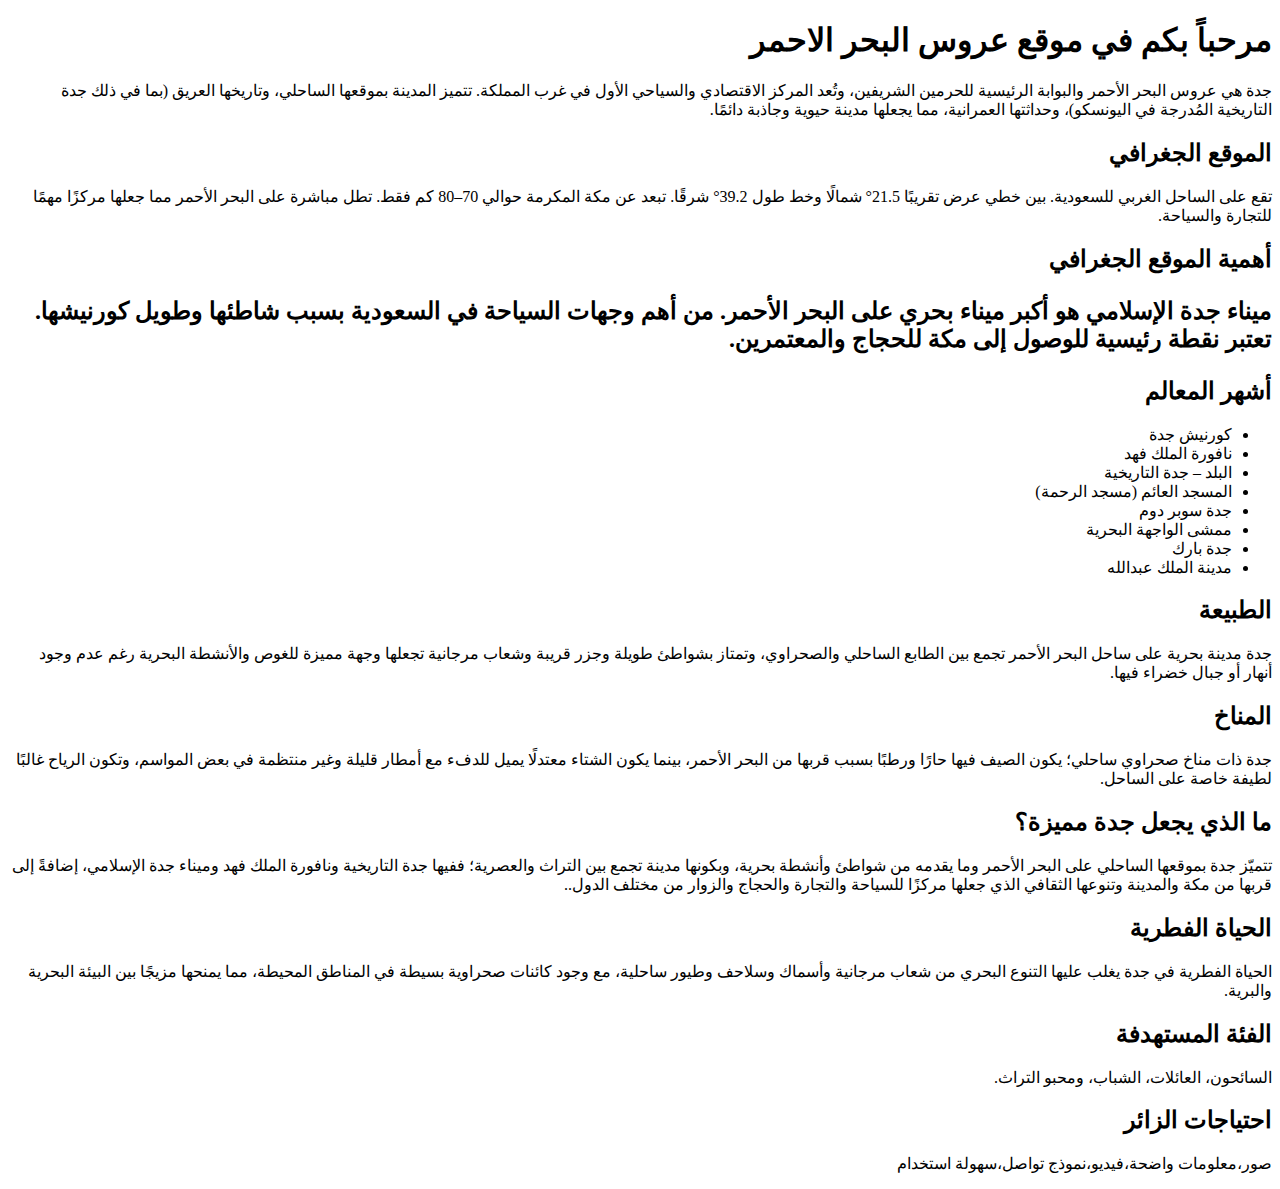
<file: Before.html>
<!DOCTYPE html>
<html lang="ar" dir="rtl">
<head>
    <meta charset="UTF-8">
    <title>عروس البحر الاحمر</title>
</head>
<body>

    <h1>مرحباً بكم في موقع عروس البحر الاحمر</h1>
    <p>جدة هي عروس البحر الأحمر والبوابة الرئيسية للحرمين الشريفين، وتُعد المركز الاقتصادي والسياحي الأول في غرب المملكة. تتميز المدينة بموقعها الساحلي، وتاريخها العريق (بما في ذلك جدة التاريخية المُدرجة في اليونسكو)، وحداثتها العمرانية، مما يجعلها مدينة حيوية وجاذبة دائمًا. </p>

    <h2>الموقع الجغرافي</h2>
    <p>تقع على الساحل الغربي للسعودية.

بين خطي عرض تقريبًا 21.5° شمالًا وخط طول 39.2° شرقًا.

تبعد عن مكة المكرمة حوالي 70–80 كم فقط.

تطل مباشرة على البحر الأحمر مما جعلها مركزًا مهمًا للتجارة والسياحة.</p>
    <h2>أهمية الموقع الجغرافي<h2>
        <p>ميناء جدة الإسلامي هو أكبر ميناء بحري على البحر الأحمر.

من أهم وجهات السياحة في السعودية بسبب شاطئها وطويل كورنيشها.

تعتبر نقطة رئيسية للوصول إلى مكة للحجاج والمعتمرين.</p>

    <h2>أشهر المعالم</h2>
    <ul>
        <li>كورنيش جدة</li>
        <li>نافورة الملك فهد</li>
        <li>البلد – جدة التاريخية</li>
        <li>المسجد العائم (مسجد الرحمة)</li>
        <li>جدة سوبر دوم</li>
        <li>ممشى الواجهة البحرية</li>
        <li>جدة بارك</li>
        <li>مدينة الملك عبدالله</li>
    </ul>

    <h2>الطبيعة </h2>
    <p>جدة مدينة بحرية على ساحل البحر الأحمر تجمع بين الطابع الساحلي والصحراوي، وتمتاز بشواطئ طويلة وجزر قريبة وشعاب مرجانية تجعلها وجهة مميزة للغوص والأنشطة البحرية رغم عدم وجود أنهار أو جبال خضراء فيها.</p>

    <h2>المناخ</h2> 
    <p>جدة ذات مناخ صحراوي ساحلي؛ يكون الصيف فيها حارًا ورطبًا بسبب قربها من البحر الأحمر، بينما يكون الشتاء معتدلًا يميل للدفء مع أمطار قليلة وغير منتظمة في بعض المواسم، وتكون الرياح غالبًا لطيفة خاصة على الساحل.</p>
    
    <h2>ما الذي يجعل جدة مميزة؟</h2>
    <p> تتميّز جدة بموقعها الساحلي على البحر الأحمر وما يقدمه من شواطئ وأنشطة بحرية، وبكونها مدينة تجمع بين التراث والعصرية؛ ففيها جدة التاريخية ونافورة الملك فهد وميناء جدة الإسلامي، إضافةً إلى قربها من مكة والمدينة وتنوعها الثقافي الذي جعلها مركزًا للسياحة والتجارة والحجاج والزوار من مختلف الدول..</p>

    <h2> الحياة الفطرية</h2>
    <p>الحياة الفطرية في جدة يغلب عليها التنوع البحري من شعاب مرجانية وأسماك وسلاحف وطيور ساحلية، مع وجود كائنات صحراوية بسيطة في المناطق المحيطة، مما يمنحها مزيجًا بين البيئة البحرية والبرية.</p>

    <h2>الفئة المستهدفة</h2>
    <p>السائحون، العائلات، الشباب، ومحبو التراث.</p>

    <h2>احتياجات الزائر </h2>
    <p>صور،معلومات واضحة،فيديو،نموذج تواصل،سهولة استخدام</p>
    

</body>
</html>
</file>
